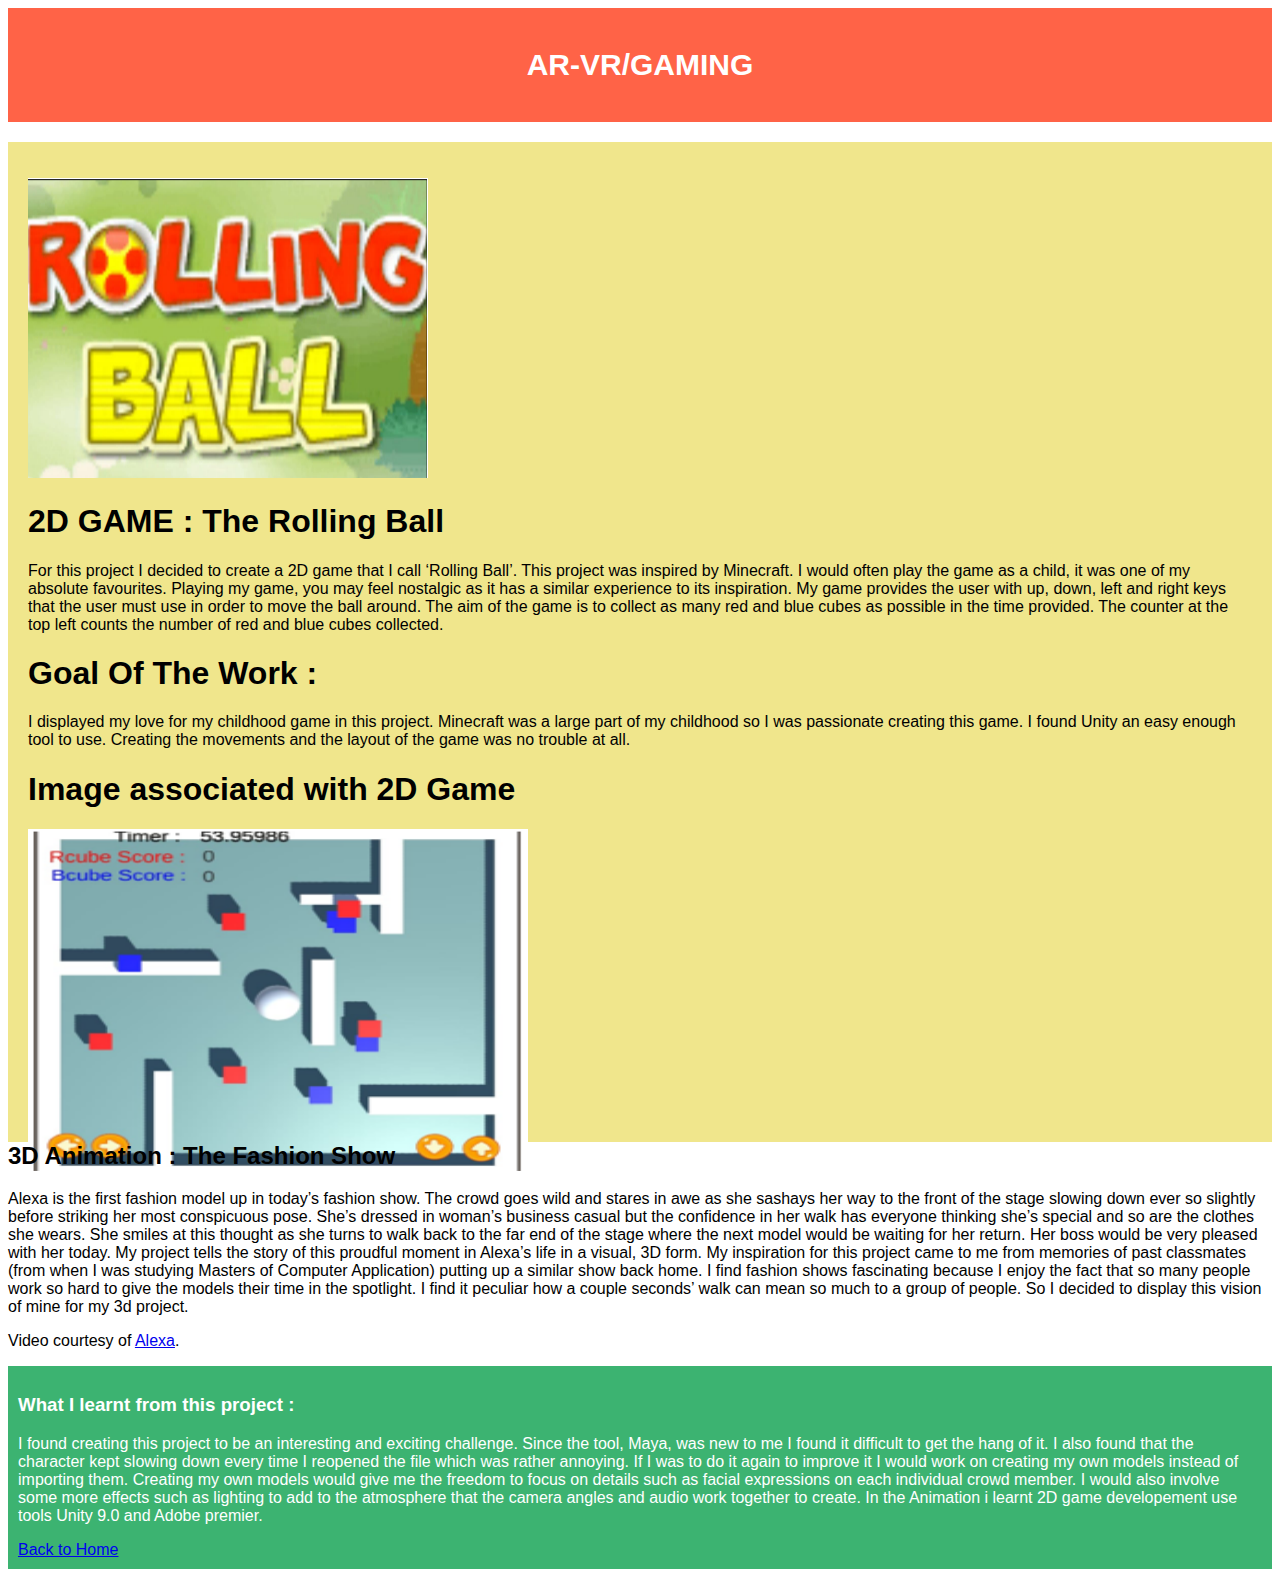
<file: html/arvar.html>
<!DOCTYPE html>
<html lang="en">
<head>
<title>Portfolio</title>
<meta charset="utf-8">
<meta name="viewport" content="width=device-width, initial-scale=1">
<style>
* {
  box-sizing: border-box;
}

body {
  font-family: Arial, Helvetica, sans-serif;
}

/* Style the header */
header {
  background-color: #FF6347;
  padding: 15px;
  text-align: center;
  font-size: 20px;
  color: white;
}

/* Create two columns/boxes that floats next to each other */
nav {
  float: left;
  width: 100%;
  height: 1000px; /* only for demonstration, should be removed */
  background: #F0E68C;
  padding: 30px;
}

/* Style the list inside the menu */
nav ul {
  list-style-type: none;
  padding: 0;
}

article {
  float: left;
  padding: 20px;
  width: 100%;
  background-color: #F0E68C;
  height: 1000px; /* only for demonstration, should be removed */
}

/* Clear floats after the columns */
section::after {
  content: "";
  display: table;
  clear: both;
}

/* Style the footer */
footer {
  background-color: #3CB371;
  padding: 10px;
  text-align: left;
  color: white;
}

/* Responsive layout - makes the two columns/boxes stack on top of each other instead of next to each other, on small screens */
@media (max-width: 600px) {
  nav, article {
    width: 100%;
    height: auto;
  }
}
</style>
</head>
<body>


<header>
    <h2>AR-VR/GAMING</h2>
    <p> </p>

</header>

<section>
  <article>
      <p><img src="2d.png" alt="." style="width:400px;height:300px;"></p>
    <h1>2D GAME : The Rolling Ball</h1>
    <p>For this project I decided to create a 2D game that I call ‘Rolling Ball’.
This project was inspired by Minecraft. I would often play the game as a child, it was 
one of my absolute favourites. Playing my game, you may feel nostalgic as it has a 
similar experience to its inspiration.
My game provides the user with up, down, left and right keys that the user must use 
in order to move the ball around. The aim of the game is to collect as many red and 
blue cubes as possible in the time provided. The counter at the top left counts the 
number of red and blue cubes collected.</p>
      <h1>Goal Of The Work :</h1>
<p>I displayed my love for my childhood game in this project. Minecraft was a large part of my 
childhood so I was passionate creating this game.
I found Unity an easy enough tool to use. Creating the movements and the layout of the 
game was no trouble at all.</p>
      <h1>Image associated with 2D Game</h1>
      <p><img src="13.png" alt="." style="width:500px;height:350px;"></p>
     
    </article>
    <h2>3D Animation : The Fashion Show</h2>
    <p>Alexa is the first fashion model up in today’s fashion show. The crowd goes wild and stares in awe as she sashays her way to the front of the stage slowing down ever so slightly before striking her most conspicuous pose. 
She’s dressed in woman’s business casual but the confidence in her walk has everyone thinking she’s special and so are the clothes she wears. She smiles at this thought as she turns to walk back to the far end of the stage where the next model would be waiting for her return. Her boss would be very pleased with her today.   
My project tells the story of this proudful moment in Alexa’s life in a visual, 3D form. 
My inspiration for this project came to me from memories of past classmates (from when I was studying Masters of Computer Application) putting up a similar show back home. I find fashion shows fascinating because I enjoy the fact that so many people work so hard to give the models their time in the spotlight. I find it peculiar how a couple seconds’ walk can mean so much to a group of people. So I decided to display this vision of mine for my 3d project. 

      
<script> 
var myVideo = document.getElementById("video1"); 

function playPause() { 
  if (myVideo.paused) 
    myVideo.play(); 
  else 
    myVideo.pause(); 
} 

function makeBig() { 
    myVideo.width = 560; 
} 

function makeSmall() { 
    myVideo.width = 320; 
} 

function makeNormal() { 
    myVideo.width = 420; 
} 
</script> 

<p>Video courtesy of <a href="alexa_model.mp4" target="_blank">Alexa</a>.</p>
</section>

<footer>
 <h3>What I learnt from this project : </h3>

  <p>I found creating this project to be an interesting and exciting challenge. 
Since the tool, Maya, was new to me I found it difficult to get the hang of it. I also found that the character kept slowing down every time I reopened the file which was rather annoying. 
If I was to do it again to improve it I would work on creating my own models instead of importing them. Creating my own models would give me the freedom to focus on details such as facial expressions on each individual crowd member.
I would also involve some more effects such as lighting to add to the atmosphere that the camera angles and audio work together to create. 
      In the Animation i learnt 2D game developement use tools Unity 9.0 and Adobe premier.
</p>
  
    

    <a href="C:\Users\avi\Music\creative\index.html">Back to Home</a>
</footer>
    

</body>
</html>
</file>
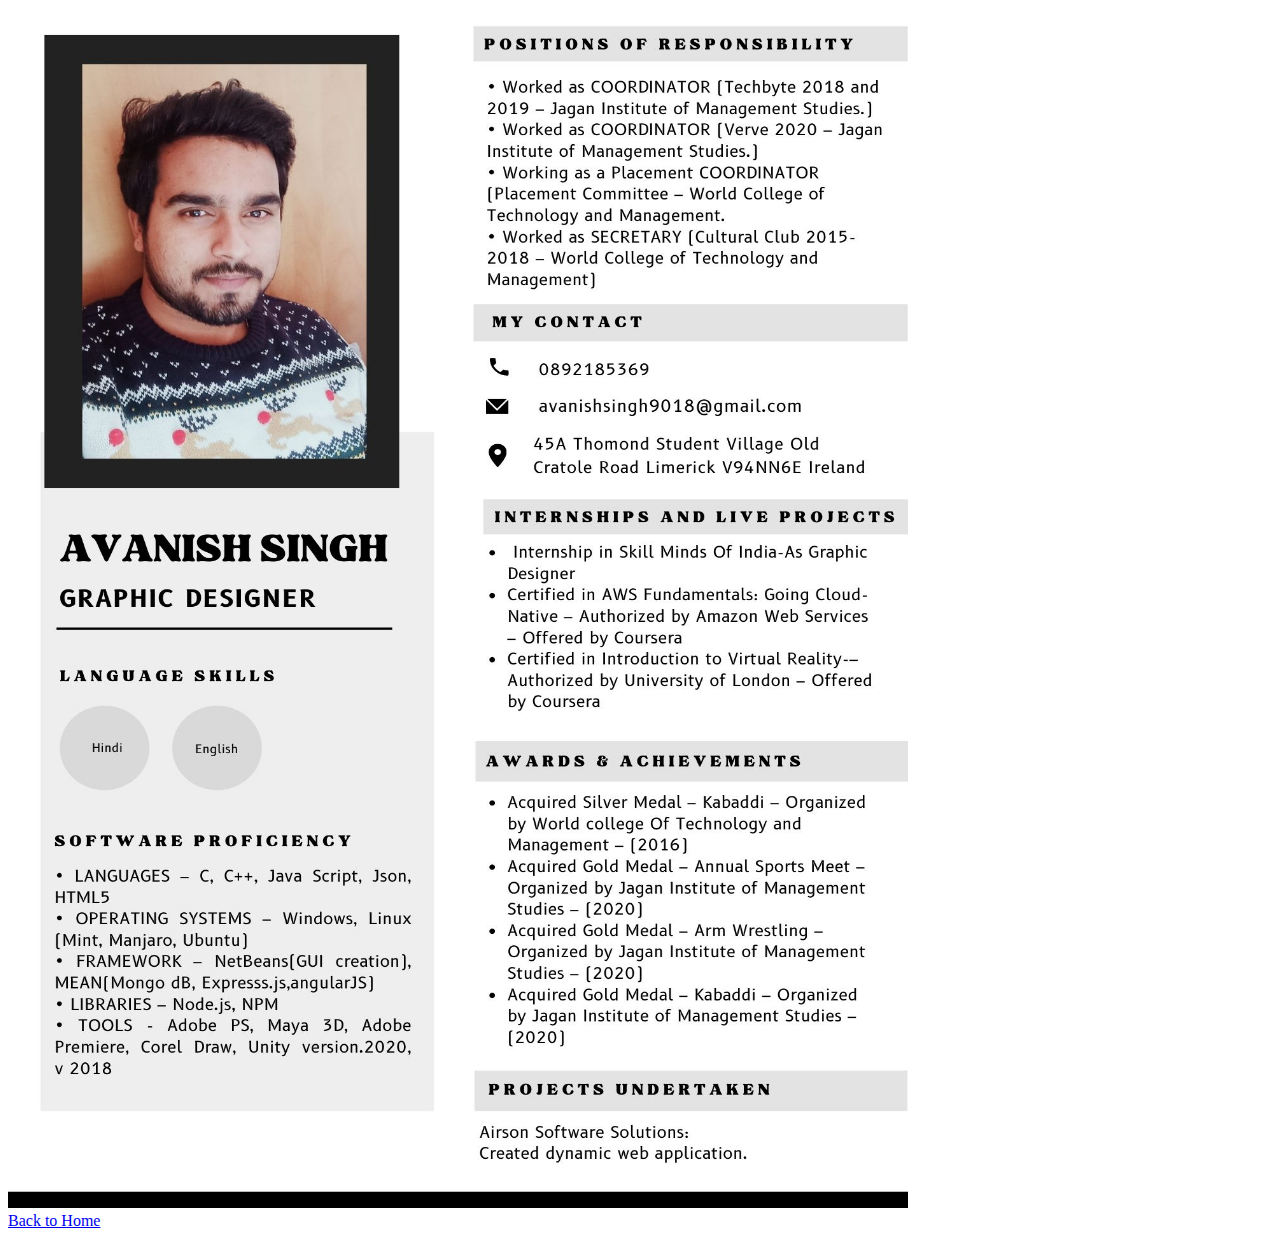
<file: html/CV.html>
<!DOCTYPE html>
<html>
    <head> <meta name="viewport" content="width=device-width, initial-scale=1.0"></head>
    <style>
body {
  background-color: ;
}
</style>
<body>


<img src="Avi CV.jpg" alt="." width="900" height="1200">

</body>

    <footer>
    <a href="C:\Users\avi\Music\creative\index.html">Back to Home</a>
</footer>
</html>
</file>
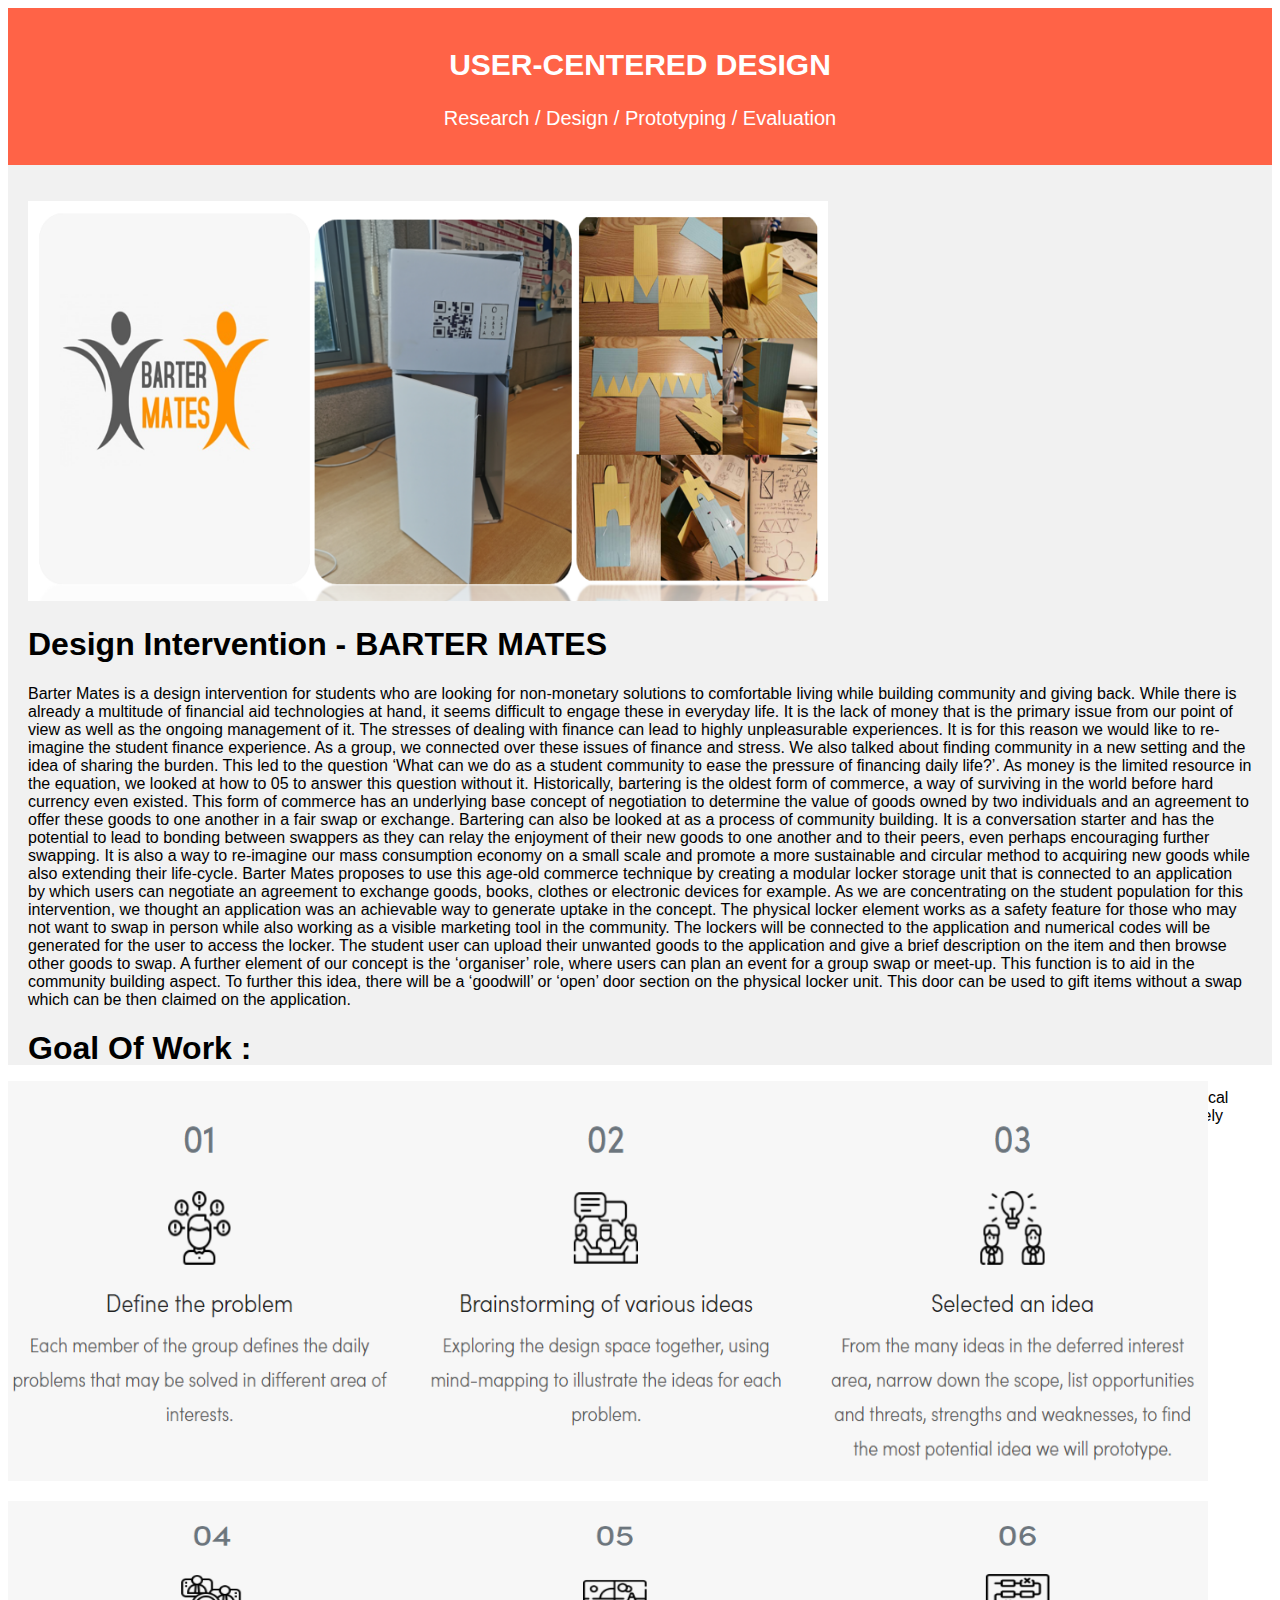
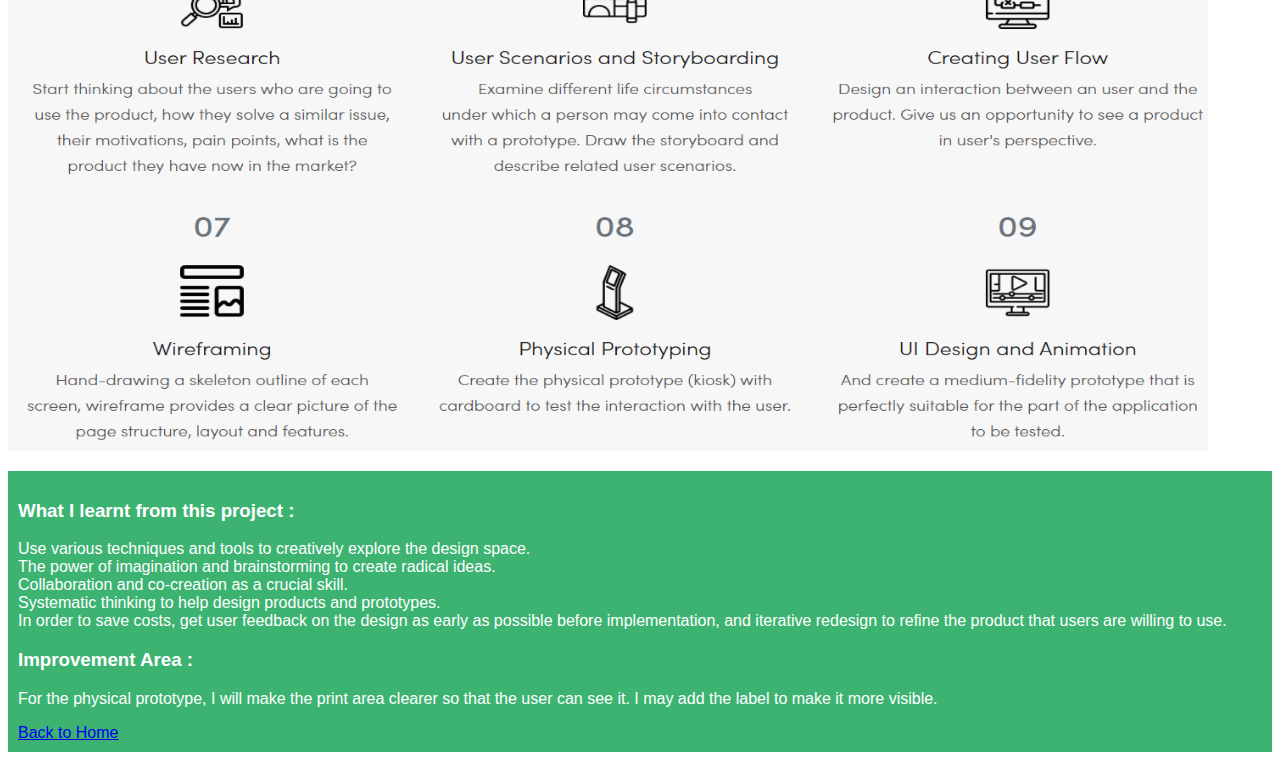
<file: html/uidesign.html>
<!DOCTYPE html>
<html lang="en">
<head>
<title>Portfolio</title>
<meta charset="utf-8">
<meta name="viewport" content="width=device-width, initial-scale=1">
<style>
* {
  box-sizing: border-box;
}

body {
  font-family: Arial, Helvetica, sans-serif;
}

/* Style the header */
header {
  background-color: #FF6347;
  padding: 15px;
  text-align: center;
  font-size: 20px;
  color: white;
}

/* Create two columns/boxes that floats next to each other */
nav {
  float: left;
  width: 100%;
  height: 550px; /* only for demonstration, should be removed */
  background: #ccc;
  padding: 30px;
}

/* Style the list inside the menu */
nav ul {
  list-style-type: none;
  padding: 0;
}

article {
  float: center;
  padding: 20px;
  width: 100%;
  background-color: #f1f1f1;
  height: 900px; /* only for demonstration, should be removed */
}

/* Clear floats after the columns */
section::after {
  content: "";
  display: table;
  clear: both;
}

/* Style the footer */
footer {
  background-color: #3CB371;
  padding: 10px;
  text-align: left;
  color: white;
}

/* Responsive layout - makes the two columns/boxes stack on top of each other instead of next to each other, on small screens */
@media (max-width: 600px) {
  nav, article {
    width: 100%;
    height: auto;
  }
}
</style>
</head>
<body>


<header>
    <h2>USER-CENTERED DESIGN</h2>
    <p>Research / Design / Prototyping / Evaluation</p>

</header>

    

<section>
  <article>
       <p><img src="us3.png" alt="."style="width:800px;height:400px;"></p>
    <h1>Design Intervention - BARTER MATES</h1>
    <p>Barter Mates is a design intervention for students who are looking for 
non-monetary solutions to comfortable living while building community 
and giving back. While there is already a multitude of financial aid 
technologies at hand, it seems difficult to engage these in everyday life. 
It is the lack of money that is the primary issue from our point of view as 
well as the ongoing management of it. The stresses of dealing with 
finance can lead to highly unpleasurable experiences. It is for this 
reason we would like to re-imagine the student finance experience.

As a group, we connected over these issues of finance and stress. We 
also talked about finding community in a new setting and the idea of 
sharing the burden. This led to the question ‘What can we do as a 
student community to ease the pressure of financing daily life?’. As 
money is the limited resource in the equation, we looked at how to 
05
 to answer this question without it. Historically, bartering is the oldest 
form of commerce, a way of surviving in the world before hard currency 
even existed. This form of commerce has an underlying base concept of
negotiation to determine the value of goods owned by two individuals 
and an agreement to offer these goods to one another in a fair swap or 
exchange. Bartering can also be looked at as a process of community 
building. It is a conversation starter and has the potential to lead to 
bonding between swappers as they can relay the enjoyment of their 
new goods to one another and to their peers, even perhaps 
encouraging further swapping. It is also a way to re-imagine our mass 
consumption economy on a small scale and promote a more 
sustainable and circular method to acquiring new goods while also 
extending their life-cycle. 


Barter Mates proposes to use this age-old commerce technique by 
creating a modular locker storage unit that is connected to an 
application by which users can negotiate an agreement to exchange 
goods, books, clothes or electronic devices for example. As we are 
concentrating on the student population for this intervention, we 
thought an application was an achievable way to generate uptake in 
the concept. The physical locker element works as a safety feature for 
those who may not want to swap in person while also working as a 
visible marketing tool in the community. The lockers will be connected to
the application and numerical codes will be generated for the user to 
access the locker. The student user can upload their unwanted goods to
the application and give a brief description on the item and then browse
other goods to swap. A further element of our concept is the ‘organiser’ 
role, where users can plan an event for a group swap or meet-up. This 
function is to aid in the community building aspect. To further this idea, 
there will be a ‘goodwill’ or ‘open’ door section on the physical locker 
unit. This door can be used to gift items without a swap which can be 
then claimed on the application. 
</p>
      <h1>Goal Of Work :</h1>

      <p>Work as a team to create an interactive prototype with in-depth understanding of user-centric design. By applying the interaction and experience design theory to practical work. According to the design process, we would be more efficient and transparent when designing the product. In this project, it helps us to understand how to creatively explore and produce prototype project for early evaluation with users.</p>
      <!--<h1>Technical-Ascept</h1>
      <p><img src="" alt="." style="width:800px;height:230px;"></p>-->
     
    </article>
    <p><img src="US1.png" alt="." style="width:1200px;height:400px;"></p>
    <p><img src="US2.png" alt="." style="width:1200px;height:550px;"></p>
    
    
  
</section>

<footer>
    <h3>What I learnt from this project : </h3>

  <p>Use various techniques and tools to creatively explore the design space.<br>
The power of imagination and brainstorming to create radical ideas.<br>
Collaboration and co-creation as a crucial skill.<br>
Systematic thinking to help design products and prototypes.<br>
      In order to save costs, get user feedback on the design as early as possible before implementation, and iterative redesign to refine the product that users are willing to use.</p>
    <h3>Improvement Area :</h3>
    <p>
        For the physical prototype, I will make the print area clearer so that the user can see it. I may add the label to make it more visible.</p>
    
    <a href="C:\Users\avi\Music\creative\index.html">Back to Home</a>
</footer>

</body>
</html>
</file>
